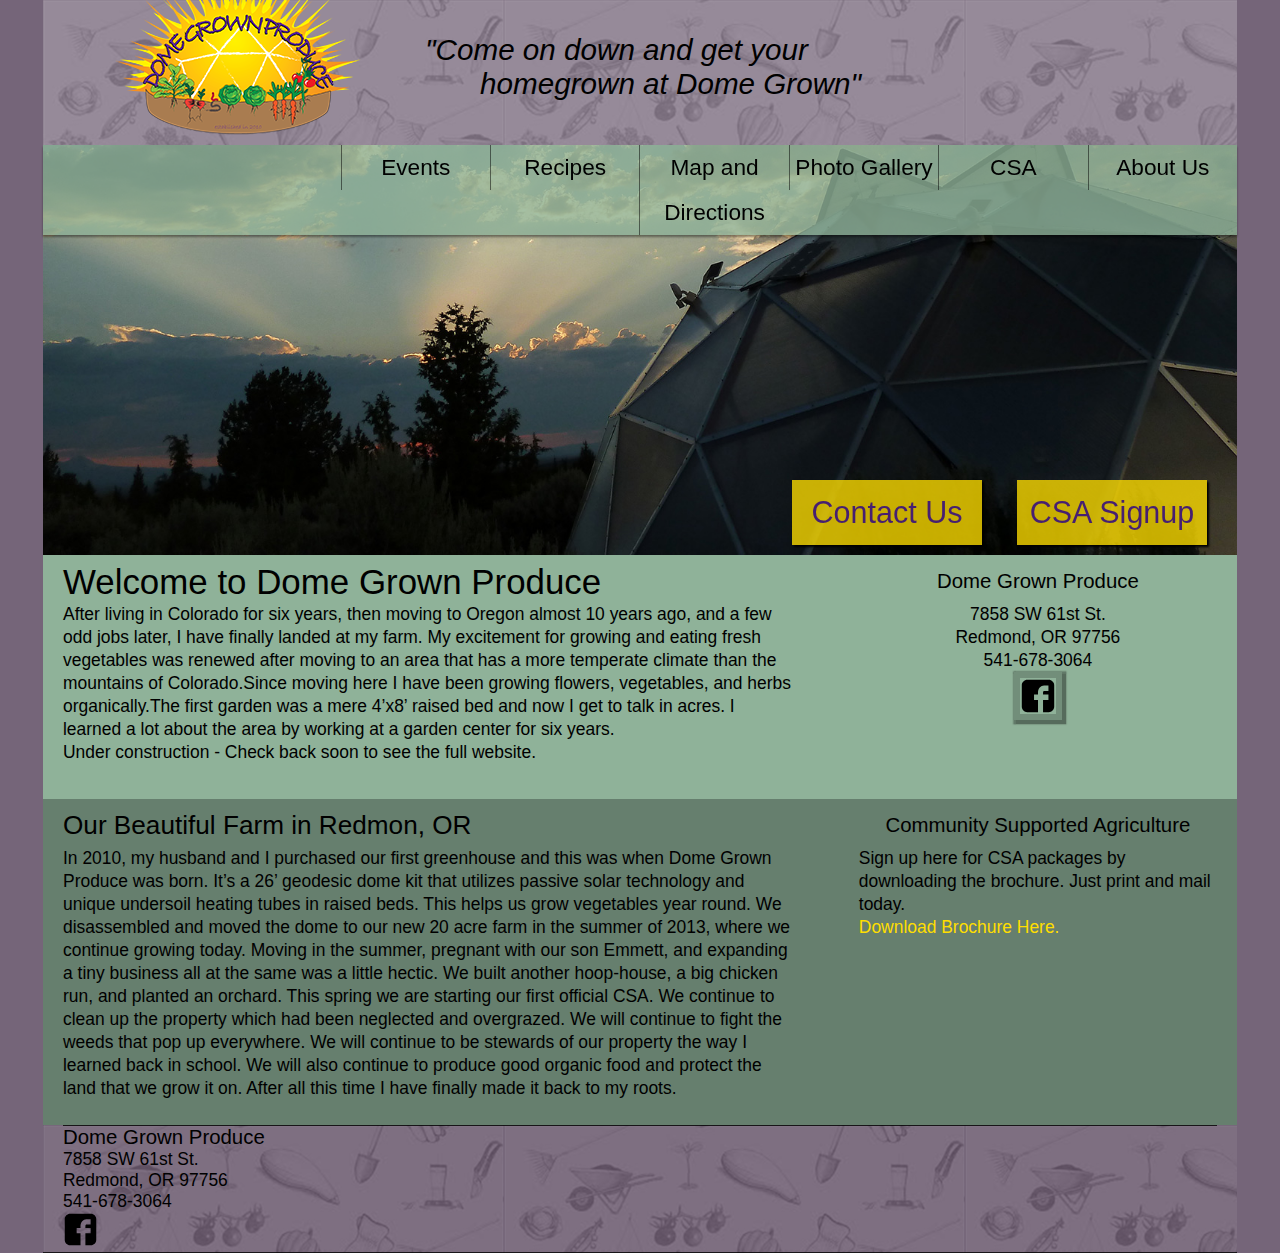
<file: index.html>
<!DOCTYPE html>
<html lan="en-US">
<head>
	<meta name="description" content="Redmond, OR local organic farm that has CSA for pickup near Bend | Dome Grown Produce">
	<meta name="viewport" content="width=device-width, initial-scale=1">
	<meta charset="utf-8">
	<title>Local CSA organic farm in Redmond, OR | Dome Grown Produce</title>
	<link rel="stylesheet" href="style/domegrownstyle.css">
	<link href='http://fonts.googleapis.com/css?family=Roboto' rel='stylesheet'>
	<script src="js/jquery-1.11.2.min.js"></script>
	<script src="js/responsiveslides.min.js"></script>

</head>

<body>
	<div id="container">
		<header>
			<div id="top-head">	
				<a href="http://www.domegrown.org"><img class="logo" src="photos/dpg-bend-or-farms-logo-transparent.png" alt="Dome Grown Produce has year round vegetables in Bend, OR"></a>
				<div id="tagline">
				<h1>"Come on down and get your<br><span> homegrown at Dome Grown"</span></h1></div>
					<h4>Phone Number: 541-678-3064</h4>
				
			</div>
					<nav id="main-nav">
						<ul>
							<li><a href="#">About Us</a></li>
							<li><a href="#">CSA</a></li>
							<li><a href="#">Photo Gallery</a></li>
							<li><a href="#">Map and Directions</a></li>
							<li><a href="#">Recipes</a></li>
							<li><a href="#">Events</a></li>
						</ul>
					</nav>
				
				
					<ul class="hero" id="hero">
						<li><img src="photos/dome-grown-produce-local-farm-bend.jpg" alt="Local produce in Bend, OR"></li>
						<li><img src="photos/purple-flower-redmond-local-farm.jpg" alt="Local produce in Bend, OR"></li>
						<li><img src="photos/stormy-night-in-redmond-local-farms.jpg" alt="Local produce in Bend, OR"></li>
						<li><img src="photos/redmond-farms-local-produce.jpg" alt="Local produce in Bend, OR"></li>
					</ul>
				
				
								<div id="cta">
									<ul>
										<li><a href="#">Contact Us<div class="cta-extension"></div></a></li>
										<li><a class="anchor" href="pdf/dome-grown-produce-csa-signup-brochure.pdf" target="_blank">CSA Signup<div class="cta-extension"></div></a></li>
									</ul>
								</div>

		</header>
				
				
					<div class="row1-content cf">
						<div class="left-65 left-row-1">
								<h1><span>Welcome to Dome Grown Produce</span></h1>
								

							<p>After living in Colorado for six years, then moving to Oregon almost 10 years ago, and a few odd jobs later, I have finally landed at my farm. My excitement for growing and eating fresh vegetables was renewed after moving to an area that has a more temperate climate than the mountains of Colorado.Since moving here I have been growing flowers, vegetables, and herbs organically.The first garden was a mere 4’x8’ raised bed and now I get to talk in acres. I learned a lot about the area by working at a garden center for six years.
							</p>
							<p><h4>Under construction - Check back soon to see the full website.</p></h4>

					
						</div>
								<div class="right-35 right-row-1 center ">
									<h3>Dome Grown Produce</h3>
									<p>7858 SW 61st St.</p>
									<p>Redmond, OR 97756</p>
									<p>541-678-3064</p>
									<a href="https://www.facebook.com/domegrown" target="_blank"><img class ="social-icons" src="photos/svg-social-icons/facebook29.svg"></a>
									<!--<a href="https://plus.google.com/u/0/111212075289834648742/posts" target="_blank"><img class="social-icons" src="photos/svg-social-icons/google29.svg"></a>-->
									
								</div>

					</div>
				

							<div class="row2-content cf">

								<div class="left-65">
										<h2>Our Beautiful Farm in Redmon, OR</h2>

									<p>
								     In 2010, my husband and I purchased our first greenhouse and this was when Dome Grown Produce was born.  It’s a 26’ geodesic dome kit that utilizes passive solar technology and unique undersoil heating tubes in raised beds. This helps us grow vegetables year round.   We disassembled and moved the dome to our new 20 acre farm in the summer of 2013, where we continue growing today.  Moving in the summer, pregnant with our son Emmett, and expanding a tiny business all at the same was a little hectic. We built another hoop-house, a big chicken run, and planted an orchard. This spring we are starting our first official CSA. We continue to clean up the property which had been neglected and overgrazed.  We will continue to fight the weeds that pop up everywhere.  We will continue to be stewards of our property the way I learned back in school.  We will also continue to produce good organic food and protect the land that we grow it on.
									 After all this time I have finally made it back to my roots.
									</p>
								</div>
										<div class="right-35 right-row-2 ">
											<h3 class="center">Community Supported Agriculture</h3>
												<p>
													Sign up here for CSA packages by downloading the brochure. Just print and mail today.
													<p><a class="anchor" href="pdf/dome-grown-produce-csa-signup-brochure.pdf" target="_blank">Download Brochure Here.</a></p>

												</p>
										</div>

							</div>
							


			
					<footer class="cf">
									<div class="bottom-border"></div>
						<h3>Dome Grown Produce</h3>
						<p>7858 SW 61st St.</p>
						<p>Redmond, OR 97756</p>
						<p>541-678-3064</p>
							<a href="https://www.facebook.com/domegrown" target="_blank"><img class ="footer-social-icons" src="photos/svg-social-icons/facebook29.svg"></a>
							<!--<a href="https://plus.google.com/u/0/111212075289834648742/posts" target="_blank"><img class="footer-social-icons" src="photos/svg-social-icons/google29.svg"></a>-->
								

								<script>
									$(function () {
								      $("#hero").responsiveSlides({
								        maxwidth: 1194,
								        speed: 1500,
								        timeout: 6800
								      });

								    });
								</script>			


					</footer>
					

	</div>
</body>
</html>
</file>
<file: style/domegrownstyle.css>
* {
	border:0;
	padding:0;
	margin:0;
	border:0;
}
#container {
	max-width: 1194px;
	min-width: 1194px;
	margin: 0 auto;
	position: relative;
	font-size: 109%;
}
body {
	font-family: 'Open+Sans', sans-serif;
	font-weight: 400;
	background-color: rgba(58,36,64,0.7);

}

header {
	position: relative;
}
#top-head{
	background: rgba(58,36,64,0.1) url("../photos/top-header-2.png");
	max-height: 145px;
}
.logo {
	position: relative;
	z-index: 145;
	left:20px;
	bottom:15px;
}

#tagline {
	position: absolute;
	top:6%;
	left:32%;
	font-size: 85%;
	font-style: italic;
	
}
#tagline span {
	position: relative;
	left: 55px;
}

.business-info {
	float:right;
	position: relative;
	top:12px;
	right:20px;
}
.fb-left {
	left:35px;
}
.fb-bottom {
	bottom:12.5px;
}


.hero {
  position: relative;
  list-style: none;
  overflow: hidden;
  width: 100%;
  padding: 0;
  margin: 0;
}

.hero li {
  -webkit-backface-visibility: hidden;
  position: absolute;
  display: none;
  width: 100%;
  left: 0;
  top: 0;
}

.hero li:first-child {
  position: relative;
  display: block;
  float: left;
}

.hero img {
  display: block;
  height: auto;
  float: left;
  width: 100%;
  border: 0;
}
.border-right {
	border-right: 6px solid rgba(0,0,0,0.2);
}
.prev, .next {
	margin: 10px 0 0 0;
	line-height: 35px;
	color: #461F71;
	text-decoration: none;
	height:35px;
	width:75px;
	background-color:rgba(255,222,0,0.78);
	text-align: center;
	font-size: 110%;
}
.prev {
	float:left;
}
.next {
	position: absolute;
	right:15px;
	float:right;

}

header nav ul li {
	float: right;
	width:12.43%;
	border-left: 1px solid rgba(0,0,0,0.5);
	min-height: 45px;
	line-height: 45px;
	list-style-type: none;
	font-size: 130%;
	text-align: center;
	
}
#main-nav {
	background-color: rgba(143,178,153,0.8);
	min-height: 45px;
	box-shadow: 0px 2px 2px rgba(0,0,0,0.4);
}


header nav li a {
	text-decoration: none;
	display:block;
	color:black;
}
header nav li a:hover {
	background-color:rgba(255,222,0,0.78);
}
header nav {
	width: 100%;
	position: absolute;
	z-index: 100;
	top:145px;
	
}
header nav li > ul > li  {
	display: none;
}
header nav li:hover > ul > li {
	display:block;
	border:0;
	border-top: 1px solid black;
}
#subnav li {
	top:45px;
	position: absolute;
	font-size: 110%;
	background-color: rgba(143,178,153,0.8);
	box-shadow: 0px 2px 2px rgba(0,0,0,0.4);

	
	
}
#subnav li a {
	display: block;
	min-height: 45px;
}

#config-nav {
	width: 100%;
	position: relative;
	left:15px;
	
}
#config-nav li {
	width:19%;
	float: left;

	background-color: rgba(255,199,25,0.8);
	list-style: none;
	text-align: center;
	margin:2px 1px;
}
#config-nav li a {
	text-decoration: none;
}






#cta {
	position: absolute;
	top:480px;
	right:20px;
	z-index: 100;
	font-size: 175%;

}
#cta ul li{
	list-style-type: none;
	width:190px;
	height: 65px;
	background-color:rgba(255,222,0,0.78);
	float:left;
	line-height: 65px;
	text-align: center;
	box-shadow: 2px 2px 2px black;
	margin:0px 10px 0px 25px;
}

#cta ul li a {
	text-decoration: none;
	display:inline-block;
	height: 65px;
	width: 190px;
	color:#461F71;
}
#cta ul li:hover {
	background-color:#461F71;
	
	
}
#cta ul li:hover a {
	color:rgba(255,222,0,1.0);
	border:1px solid yellow;
}
/*.cta-extension {
	height:65px;
	width: 30px;
	position: relative;
	left:175px;
	bottom: 65px;
	box-shadow: 2px 2px 2px black;
	background-image: url(../photos/svg-social-icons/right-arrow.svg);
	background-color: rgba(127,111,0,0.75);
	background-repeat: no-repeat;
	background-size: 65px 65px;
	background-position: center;
	display: none;
}*/

.row1-content {
	background-color: #8FB299;
	width: 100%;
	padding: 0 0 25px 0;
	line-height: 23px;
}
.left-row-1 {
	background-color: #8FB299;
	width: 95%;
	padding: 25px 15px 25px 15px;
	line-height: 23px;
}

.row2-content {
	background-color: #667F6E;
	width:100%;
	position: relative;
	padding: 0 0 25px 0;
	line-height: 23px;


}
.row1-content img, .row2-content img {
	border: 6px solid rgba(0,0,0,0.2);
	box-shadow: 1.5px 1.5px 1.5px 3px rgba(0,0,0,0.4);
}

.left-65 {
	width:61%;
	float:left;
	position: relative;
	padding: 15px 20px 0px 20px;

}
.left-65 h1, .left-65 h2, .left-65 h3, .left-65 h4, .right-35 h2, .right-35 h3, .right-35 h4, header h1{
	padding: 0 0 10px 0;

	
}
h1, h2, h3, h4, h5, h6, #cta, nav {
	font-family: 'Nunito', sans-serif;
	font-weight: 400;
}


.right-35 {
	width:30%;
	float:right;
	padding: 15px 20px 0px 20px;
	
}
.center {
	text-align: center;
}
.right-row-1 .social-icons {
	width:10%;
	height:10%;
}
.right-row-2 h2 {
	text-align: center;
}

.anchor {
	text-decoration: none;
	color:#FFDE00;
}
.anchor:hover {
	color:#E5BF42;
}

footer {
	background: rgba(58,36,64,0.7) url("../photos/top-header-2.png");
	border-bottom: 1px solid rgba(0,0,0,0.8);
	min-height:95px;
	padding: 0px 20px 0px 20px;

}
.footer-social-icons {
	width: 3%;
	height: 3%;
}
#footer-icons {
	
	float:right;
	clear:both;
}
#footer-icons img {
	padding: 15px 15px 0 15px;
}
footer a, .business-info a {
	text-decoration: none;
	color:black;
}


.bottom-border {
	border-bottom: 1px solid rgba(0,0,0,0.8);
	width:100%;
	margin: 0 auto;
}


.cf:before,.cf:after {
    content: " "; /* 1 */
    display: table; /* 2 */
}
.cf:after {
    clear: both;
}
.problem {
	background-color:rgba(255,222,0,0.78);
	border:1px solid rgba(255,222,0,0.9);
}
.problem-checkboxes {
	box-shadow: 1px 0px 1px rgba(255,222,0,0.78)
}


/*specific to interior pages*/
.customer-information{
	position: relative;
	width:49%;
	float:left;
	clear: left;
}
.customer-information input[type=text], .customer-information input[type=email],.customer-information input[type=tel]{
	height:30px;
	width:220px;
	border-radius: 6px;
	box-shadow: 2px 2px 3px rgba(0,0,0,0.5);
}
.share-options input[type=submit], .submit{
	position: relative;
	width:125px;
	height:25px;
	border-radius: 2px;
	box-shadow: 2px 2px 3px black;
	left:180px;
	bottom:15px;
}
.customer-information label {
	display: inline-block;
	width:100px;
	font-size: 130%;
	position: relative;
	top:4px;

}
.customer-information p {
	padding: 10px;
	

}
.share-options ul li{
	padding:10px 50px 10px 10px;
	list-style-type: none;
}
.share-options {
	float:right;
	width:49%;
	position: relative;
	left:40px;
}
.share-options input[type="radio"], fieldset input[type="checkbox"]{
	float:right;
	position: relative;
	bottom:57.5px;
	height:19px;
	width:19px;
	
	box-shadow: 1px 1px 1px 2px rgba(0,0,0,0.3);
}
#csa_share {
	background-color: red;
}
.last-child {
	top:-93px;
}
.share-options p {
	width:80%;
}
 
.indent {
	position: relative;
	left: 20px;
	font-size: 90%;
	padding:0 0 10px 0;
}
.required {
	font-size: 120%;
	color: #B20B08;
	position: relative;
	left:5px;
	bottom: 5px;
}
h3 .required {
	font-size: 97%;
}
#verify-div p{
	position: relative;
	bottom:30px;
	left:125px;
}
#verify-div h4 {
	position: relative;
	top:1.5px;
}

#verify-last {
	position: relative;
	left:200px;
}
#error, #verify-window{
	margin:5px 0 0 0;
}

#map_canvas {
	height:300px;
}


#listThumbs {
	width:240px;
	height:200px;
	float:left;
}
table  {
	width:90%;
	margin: 0 auto;
}
table td {
	width:100%;
	text-align: center;
}
table th:first-child {
	text-align: left;
	
}
#weekly-csa {
	margin-top: 30px;
}
#leads td, #leads th {
	width:12%;
}

#weekly-csa table td {
	padding:10px;
	border:1px solid rgba(0,0,0,.6);;
	box-shadow: .8px .8px 3px rgba(0,0,0,.7);
	border-radius: 3px;


}
#weekly-csa table td:first-child {
	width:15%;
	font-size: 115%;
}
#weekly-csa table th{
	font-size: 125%;
}
#weekly-csa #listThumbs {
	height:200px;
	width: 220px;
}
.full {
	position: relative;
	width:97.5%;
}
.none {
	display:none;
}

/*
@media screen and (max-width: 1150px){
	#footer-logo {
		width:20%;
		height:20%;
		float:left;

	}



}



@media screen and (max-width: 1089px){
	#container{
		width:100%;
	}

	#container {
		width:100%;
	}
	.right-row-1 {
		
	}
	.left-65 {
		width:97%;
		text-align: center;
		float:none;
		margin-top: 15px;
		padding: 0;
		left:10;
	}
	.right-35 {
		float:left;
		width:99%;
		text-align: center;
		margin:0;
		padding:0;
		padding-top: 15px;
	}
	.left-65 img {
		width:50%;
		height:50%;
	}

	#tagline {
		left:30%;
		font-size: 75%;
	}
	.logo {
		height:23.5%;
		width:23.5%;
		right:2%;
		top:15%;
	}



}

@media screen and (max-width: 815px) {
	#tagline {
		display:none;
	}
	.business-info {
		float:left;
		left:50%;
		display: none;
	}
	.logo {
		right:50%;
		
	}
	nav {
		display: none;
	}
	#cta {
		display: none;
	}
	.row1-content {
		
	}
	.row2-content {
		
	}
	.left-65 {
		padding: 15px 0px 0px 0px;
		
		
	}
	.right-35 {
		padding: 15px 0px 0px 0px;
		
	}
	.left-65 img {
		width:75%;
		height:75%;
	}






}

@media screen and (max-width: 579px){
	.left-65 {
		
		
		
	}
	.right-35 {
		
		
	}
}


*/
</file>
